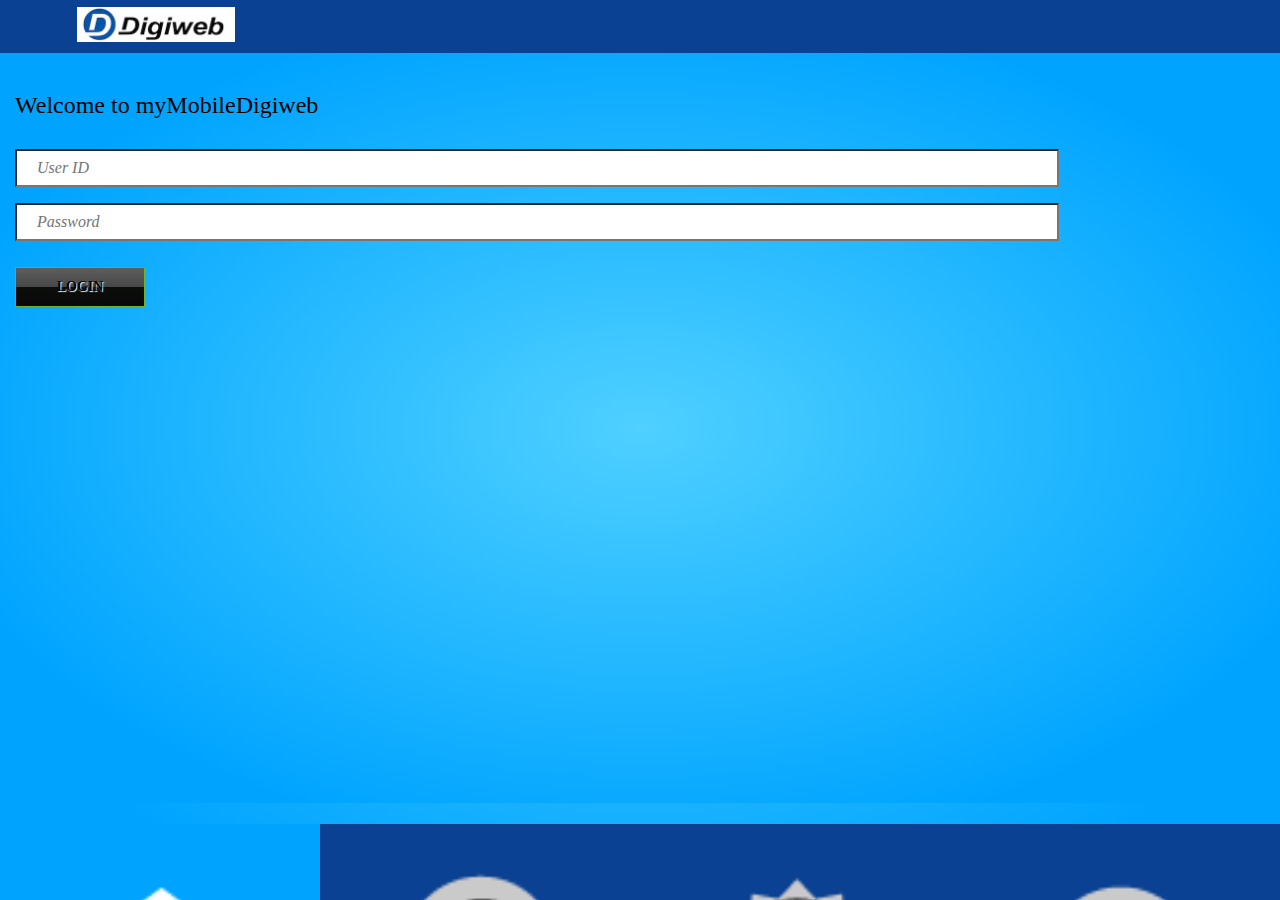
<file: assets/www/index.html>
<!DOCTYPE html>
<html>
    <head>
        <!-- BASIC PAGE SETTINGS -->
        <meta charset="UTF-8">            
        <title>my Mobile DigiWeb</title>            
        <meta name="viewport" content="width=device-width, initial-scale=1.0, maximum-scale=1.0, user-scalable=no;" />
        <meta charset="utf-8">

        <!-- STYLESHEETS -->  
        <!-- jQuery Mobile stylesheet -->
        <link rel="stylesheet" type="text/css" href="js/jquery.mobile-1.0.1.min.css" />
        <!-- <link rel="stylesheet" type="text/css" href="jquery.mobile-1.0a3.min.css" /> -->
        <!-- Standard stylesheet -->
        <link rel="stylesheet" type="text/css" href="style/digiweb_style.css" /> 
        <!-- iPad/iPhone specific css below, add after your main css >
        <link rel="stylesheet" media="only screen and (max-device-width: 1024px)" href="ipad.css" type="text/css" />
        <link rel="stylesheet" media="only screen and (max-device-width: 480px)" href="iphone.css" type="text/css" />
        -->
        <!-- If your application is targeting iOS BEFORE 4.0 you MUST put json2.js from http://www.JSON.org/json2.js into your www directory and include it here -->
        
        <!-- JAVASCRIPT -->
        <!-- Custom button handlers -->
        <script type="text/javascript" charset="utf-8" src="js/digiweb_js.js"></script> 
        <!-- Phonegap JS -->
        <script type="text/javascript" charset="utf-8" src="js/cordova-1.9.0.js"></script>               
        <!-- jQuery standard library -->
        <script src="js/jquery-1.5.min.js" type="text/javascript"></script>
        
        <!-- Overrides -->
        <script type="text/javascript">

            $(document).bind('mobileinit', function(){
                // Place overrides here...
                jQuery.support.cors = true;
                $.mobile.allowCrossDomainPages = true;
                // $('#account_container').load('login_form.html')
                $.mobile.defaultPageTransition = 'none';
                $.mobile.defaultDialogTransition = 'none';
                // $.mobile.useFastClick = true;
                $.mobile.loadingMessage = "please fucking wait...";
            })

        </script>
        
        <!-- jQuery mobile JS library -->
        <script src="js/jquery.mobile-1.0a3.min.js" type="text/javascript"></script>

    </head>
    
    <body onload="armButtons()">
        
        <!-- HOME PAGE: #page1 -->
        <div data-role="page" id="page1" data-theme="a">
            
            <div data-role="header" data-backbtn="false" id="account_header">
                <!-- <h1>My Mobile DigiWeb</h1> -->
                <img src="style/digiweb_logo_01.jpg" class="header-logo">
                <span class="logout-button" id="logout_button"></span>
            </div>
           
            <div data-role="content" class="content-div-account">

                <div id="account_container">

                    <!-- Container for the Login and Account Overview pages -->

                </div>

            </div>
            
            <div data-role="footer" data-position="fixed">
                <div class="ui-grid-c">
                    <!-- <a href="#page1" data-transition="none"> -->
                        <div class="ui-block-a nav-option nav-account nav-account-active nav-active"><span></span></div>
                    <!-- </a> -->
                    <a href="#page2" data-transition="none">
                        <div class="ui-block-b nav-option nav-faq"><span></span></div>
                    </a>
                    <a href="#page3" data-transition="none">
                        <div class="ui-block-c nav-option nav-offers"><span></span></div>
                    </a>
                    <a href="#page4" data-transition="none">
                        <div class="ui-block-c nav-option nav-info"><span></span></div>
                    </a>
                </div>
            </div>
        </div>

        <!-- FAQ: #page2 -->
        <div data-role="page" id="page2" data-theme="a">
            
            <div data-role="header" data-backbtn="false">
                <!-- <h1>FAQ</h1> -->
                <img src="style/digiweb_logo_01.jpg" class="header-logo">

            </div>
            
            <div data-role="content" class="content-div-faq">
                <!-- <div class="content-div-faq"> -->
                    <h3>FAQ</h3>

                    <div data-role="collapsible-set">

                        <div data-role="collapsible" data-theme="b" data-collapsed="false" class="collapsible-faq-item">
                            <h3 class="faq-heading">What if I have no connection?</h3>
                            <p>I'm the collapsible set content for section 1.</p>
                        </div>
                        
                        <div data-role="collapsible" data-theme="b" class="collapsible-faq-item">
                            <h3 class="faq-heading">How can I pay my bills?</h3>
                            <p>I'm the collapsible set content for section 2.</p>
                        </div>

                        <div data-role="collapsible" data-theme="b" class="collapsible-faq-item">
                            <h3 class="faq-heading">Can I speak to the operator?</h3>
                            <p>I'm the collapsible set content for section 2.</p>
                        </div> 

                        <div data-role="collapsible" data-theme="b" class="collapsible-faq-item">
                            <h3 class="faq-heading">Who's in charge here?</h3>
                            <p>I'm the collapsible set content for section 2.</p>
                        </div>

                        <div data-role="collapsible" data-theme="b" class="collapsible-faq-item">
                            <h3 class="faq-heading">Is the internet broken?</h3>
                            <p>I'm the collapsible set content for section 2.</p>
                        </div>

                        <div data-role="collapsible" data-theme="b" data-collapsed="false" class="collapsible-faq-item">
                            <h3 class="faq-heading">How can I pay my bills?</h3>
                            <p>I'm the collapsible set content for section 1.</p>
                        </div>
                        
                        <div data-role="collapsible" data-theme="b" class="collapsible-faq-item">
                            <h3 class="faq-heading">What if I have no connection?</h3>
                            <p>I'm the collapsible set content for section 2.</p>
                        </div>

                        <div data-role="collapsible" data-theme="b" class="collapsible-faq-item">
                            <h3 class="faq-heading">Can I speak to the operator?</h3>
                            <p>I'm the collapsible set content for section 2.</p>
                        </div> 

                        <div data-role="collapsible" data-theme="b" class="collapsible-faq-item">
                            <h3 class="faq-heading">Who's in charge here?</h3>
                            <p>I'm the collapsible set content for section 2.</p>
                        </div>

                    </div>   
                <!-- </div> -->
                               
            </div>
            
            <div data-role="footer" data-position="fixed">
                <div class="ui-grid-c">
                    <a href="#page1" data-transition="none">
                        <div class="ui-block-a nav-option nav-account"><span></span></div>
                    </a>
                    <!-- <a href="#page2" data-transition="none"> -->
                        <div class="ui-block-b nav-option nav-faq nav-faq-active nav-active"><span></span></div>
                    <!-- </a> -->
                    <a href="#page3" data-transition="none">
                        <div class="ui-block-c nav-option nav-offers"><span></span></div>
                    </a>
                    <a href="#page4" data-transition="none">
                        <div class="ui-block-c nav-option nav-info"><span></span></div>
                    </a>
                </div>
            </div>
        </div>

        <!-- Offers: #page3 -->
        <div data-role="page" id="page3" data-theme="a">            
            
            <div data-role="header" data-backbtn="false">                
                <!-- <h1>Latest Offers</h1> -->
                <img src="style/digiweb_logo_01.jpg" class="header-logo">
            </div>
            
            <div data-role="content" class="content-div-offers">                          
                <h3>Latest Offers</h3>
                <p>
                    Lorem ipsum dolor sit amet, consectetur adipisicing elit, sed do eiusmod tempor incididunt ut labore et dolore magna aliqua. Ut enim ad minim veniam, quis nostrud exercitation ullamco laboris nisi ut aliquip ex ea commodo consequat. Duis aute irure dolor in reprehenderit in voluptate velit esse cillum dolore eu fugiat nulla pariatur. Excepteur sint occaecat cupidatat non proident, sunt in culpa qui officia deserunt mollit anim id est laborum.
                </p>
            </div>
            
            <div data-role="footer" data-position="fixed">
                <div class="ui-grid-c">
                    <a href="#page1" data-transition="none">
                        <div class="ui-block-a nav-option nav-account"><span></span></div>
                    </a>
                    <a href="#page2" data-transition="none">
                        <div class="ui-block-b nav-option nav-faq"><span></span></div>
                    </a>
                    <!-- <a href="#page3" data-transition="none"> -->
                        <div class="ui-block-c nav-option nav-offers nav-offers-active nav-active"><span></span></div>
                    <!-- </a> -->
                    <a href="#page4" data-transition="none">
                        <div class="ui-block-c nav-option nav-info"><span></span></div>
                    </a>
                </div>
            </div>
        </div>


        <!-- About: #page4 -->
        <div data-role="page" id="page4" data-theme="a">            
            
            <div data-role="header" data-backbtn="false">                
                <!-- <h1>About</h1> -->
                <img src="style/digiweb_logo_01.jpg" class="header-logo">

            </div>
            
            <div data-role="content" class="content-div-about">                          
                <h3>About</h3>
                <p>
                    Lorem ipsum dolor sit amet, consectetur adipisicing elit, sed do eiusmod tempor incididunt ut labore et dolore magna aliqua. Ut enim ad minim veniam, quis nostrud exercitation ullamco laboris nisi ut aliquip ex ea commodo consequat. Duis aute irure dolor in reprehenderit in voluptate velit esse cillum dolore eu fugiat nulla pariatur. Excepteur sint occaecat cupidatat non proident, sunt in culpa qui officia deserunt mollit anim id est laborum.
                </p>
            </div>
            
            <div data-role="footer" data-position="fixed">
                <div class="ui-grid-c">
                    <a href="#page1" data-transition="none">
                        <div class="ui-block-a nav-option nav-account"><span></span></div>
                    </a>
                    <a href="#page2" data-transition="none">
                        <div class="ui-block-b nav-option nav-faq"><span></span></div>
                    </a>
                    <a href="#page3" data-transition="none">
                        <div class="ui-block-c nav-option nav-offers"><span></span></div>
                    </a>
                    <!-- <a href="#page4" data-transition="none"> -->
                        <div class="ui-block-c nav-option nav-info nav-info-active nav-active"><span></span></div>
                    <!-- </a> -->
                </div>
            </div>
        </div>

    </body>
</html>
</file>
<file: assets/www/style/digiweb_style.css>
/*
* Color shceme:
* Lightest blue - rgb(30, 194, 255) - 1EC2FF
* Main blue - rgb(0,164,255) - 00A4FF
* Dark Blue - rgb(0,134,225) - 0086E1
* Digiweb Styles:
* dark blue rgb(10,65,146)
* darker green rgb(107,167,51)
* lighter green rgb(107,184,54)
* green outline rgb(107,178,53)
*/

@font-face {
    /*font-family: myAvenir;*/
    /*src: url("..style/fonts/BigCaslon.ttf");*/
}

* {
    font-family: Avenir !important;
    text-shadow: none;  
}

body {
    background: black !important;
    /*backsground: rgb(0,164,255) !important;*/
}

[data-role=header] {
    background: rgb(10,65,146)  !important;
    border: none;
    /*box-shadow: 0px 0px 5px 3px rgb(0,135,235) !important;*/
}

[data-role=page]{
    height: 100% !important;
    position:relative !important;
    /*background-color: black !important;*/
    /*background: rgb(0,164,255) !important;*/
    background: #4fd0ff;
    background: -moz-radial-gradient(center, ellipse cover,  #4fd0ff 0%, #00a4ff 80%);
    background: -webkit-gradient(radial, center center, 0px, center center, 100%, color-stop(0%,#4fd0ff), color-stop(80%,#00a4ff));
    background: -webkit-radial-gradient(center, ellipse cover,  #4fd0ff 0%,#00a4ff 80%);
    background: -o-radial-gradient(center, ellipse cover,  #4fd0ff 0%,#00a4ff 80%);
    background: -ms-radial-gradient(center, ellipse cover,  #4fd0ff 0%,#00a4ff 80%);
    background: radial-gradient(ellipse at center,  #4fd0ff 0%,#00a4ff 80%);
    filter: progid:DXImageTransform.Microsoft.gradient( startColorstr='#4fd0ff', endColorstr='#00a4ff',GradientType=1 );
    /*background: white;*/
}


[data-role=footer]{
    bottom:0;
    position:absolute !important;
    top: auto !important;
    width:100%;
    background: transparent !important;
    background: rgb(0,164,255) !important;
    border: none;
}

[data-role=content]{
    /*background: rgb(0,164,255) !important;*/
    background: #4fd0ff;
    background: -moz-radial-gradient(center, ellipse cover,  #4fd0ff 0%, #00a4ff 80%);
    background: -webkit-gradient(radial, center center, 0px, center center, 100%, color-stop(0%,#4fd0ff), color-stop(80%,#00a4ff));
    background: -webkit-radial-gradient(center, ellipse cover,  #4fd0ff 0%,#00a4ff 80%);
    background: -o-radial-gradient(center, ellipse cover,  #4fd0ff 0%,#00a4ff 80%);
    background: -ms-radial-gradient(center, ellipse cover,  #4fd0ff 0%,#00a4ff 80%);
    background: radial-gradient(ellipse at center,  #4fd0ff 0%,#00a4ff 80%);
    filter: progid:DXImageTransform.Microsoft.gradient( startColorstr='#4fd0ff', endColorstr='#00a4ff',GradientType=1 );
    /*background: white;*/
    height: 80%;
    overflow: hidden;
}

[data-role=button]{
    border-radius: 5px;
}

[data-role=button] span {
    border-radius: 5px;
}

input {
    /*border: 2px solid rgb(10,65,146);
    border-radius: 4px;*/
    background: black !important;
    box-shadow: 0px 0px 8px gray inset !important;
}

/**************************************** DATA-ROLE="CONTENT" ********************************************/

.content-div-account {

}

.content-div-faq {
/*    position: relative;
    width: 100%;
    height: 85%;*/
    overflow: scroll;
}

.content-div-offers {

}

.content-div-info {

}

/**************************************** COLLAPSIBLE ********************************************/

.collapsible-faq-item {
    /*border-style: none;*/
}

.collapsible-faq-item * {
    /*background-color: #0086E1 !important;*/
}

.ui-collapsible-content, .ui-collapsible-content p {
    background-color: transparent !important;
}

.collapsible-faq-item span.ui-btn {
    /*display: none;*/
}

.faq-heading * {
    font-weight: normal !important;
}

/************************************/

.payment-container {
    height: 120%;
}

.header-logo {
    margin-left: 70px;
    /*left: 50%;*/
    padding: 7px;
    height: 35px;

}

/*.account_container {
    height:100%;
}*/

/*.payment-button {
    font-size: 10px;
    height:50px;
    padding: 4px;
    background-image: url('1account-grey_btn.png');
}*/

/**************************************** BUTTONS & FORM ELEMENTS ********************************************/

.login-button, .payment-button, .submit-payment {
    font-size: 14px;
    font-weight: bold;
    height:40px;
    width: 130px;
    border: solid 0px silver;
    color: black;
    border-radius:5px;
    -moz-border-radius:5px;
    border-radius:0px;
    -moz-border-radius:0px;
    background: -moz-linear-gradient(top, rgb(107,184,54) 0%, rgb(107,167,51) 100%);
    background: -webkit-gradient(linear, left top, left bottom, color-stop(0%,#5E5E5E), color-stop(51%,#474747), color-stop(51%,#0a0e0a), color-stop(100%,#0a0809));
    border: 1px solid rgb(107,178,53);
    /*background: #0086E1;*/
    /*text-shadow: 0px 0px 5px gray;*/
    font-family: Avenir !important;
    text-transform: uppercase;
    text-shadow: 1px 1px 1px white;
    /*font-weight: normal;*/
    /*border-top: solid 1px rgb(60, 234, 255); 
    border-right: solid 1px rgb(00, 134, 195);
    border-bottom: solid 1px rgb(00, 134, 195);
    border-left: solid 1px rgb(60, 234, 255);*/
}

.payment-button {
    width: 100%;
}

.payment-button:active, .login-button:active, .submit-payment:active {
    color: #0a0809;
    color: gainsboro;
    /*text-shadow: 0px 0px 2px black;*/
    background: -moz-linear-gradient(top, rgb(77,154,24) 0%, rgb(107,184,54) 100%);
    background: -webkit-gradient(linear, left bottom, left top, color-stop(0%,#5E5E5E), color-stop(100%,#0a0809));
    /*background: rgb(0, 135, 225);*/
    /*text-shadow: 0px 0px 5px gray;*/
}

.login-button {
    margin-top: 10px;
}

#make_payment {
    height: 200% !important;
}

/*.submit-button {
    border-radius: 5px !important;
    color: green !important;
    float:right;
}*/

/*input, .ui-btn, .ui-btn span {
    border-radius: 0px !important;
}*/

input {
}

input, input:focus {

}

select {
    background: rgb(30, 194, 255) !important;
    color: black !important;
}

/**************************************** NAV OPTION ********************************************/

.nav-option {
    height: 70px;
    text-align: center;
    background-size: 100%;
    background-repeat: no-repeat;
    /*border: 1px solid white;*/
    background: -moz-linear-gradient(bottom, #5E5E5E 0%, #0a0809 100%);
    background: -webkit-gradient(linear, left bottom, left top, color-stop(0%,#5E5E5E), color-stop(100%,#0a0809));
    background: rgb(0, 134, 195);
    background: rgb(10,65,146);
    border-top: 6px solid rgb(10,65,146);
    background-repeat: no-repeat;
    background-size: 100%;
    
    /*border-left-width: 1px;*/
    /*border-style: solid;*/
    /*border-color: gray;*/
}

.nav-option span {
    float: right;
    height: 100%;
    width: 100%;
   /* border-right: 1px solid gray;
    border-left: 1px solid black;*/

    /*background: url("../js/images/icons-36-white.png") no-repeat;*/
    /*background-position: -576px 50%;*/
}

/*.nav-option:hover {
    background-color: gainsboro;
}*/

.nav-active {
    /*background: transparent;*/
    background-color: #00A4FF !important;
    border-top: 6px solid #00A4FF;
    /*background-color: black;*/
    /*background: black !important;*/
}

.nav-account {
    background-image: url('../assets/navbar/mybalance_grey.png');
}

.nav-faq {
    background-image: url('../assets/navbar/faq_grey.png');
}

.nav-offers {
    background-image: url('../assets/navbar/offers_grey.png');
}

.nav-info {
    background-image: url('../assets/navbar/about_grey.png');
}

.nav-account-active {
    background-image: url('../assets/navbar/mybalance_white.png');
    /*background: rgb(0,164,255);*/
    /*background: black;*/
}

.nav-faq-active {
    background-image: url('../assets/navbar/faq_white.png');
    /*background: rgb(0,164,255);*/
    /*background: black;*/
}

.nav-offers-active {
    background-image: url('../assets/navbar/offers_white.png');
    /*background: rgb(0,164,255);*/
    /*background: black;*/
}

.nav-info-active {
    background-image: url('../assets/navbar/about_white.png');
    /*background: rgb(0,164,255);*/
    /*background: black;*/
}

.balance-amount {
    text-align: center;
}

/******************** ACCOUNT OVERVIEW PAGE *************************/
.page-title-heading {
    margin: 0px 0px;
    font-size: 20px;
}

.account-username {
    font-size: 14px;
}

.account-overview-table {
    width: 100%;
    padding: 1px 0px;
}

.account-overview-table th {
    border-bottom: 0px solid #0086C3; /* NEED TO INSERT DARK BLUE HERE */
    border-bottom: 0px solid #0086C3; /* NEED TO INSERT DARK BLUE HERE */
}

.current-balance {
    /*background: #1EC2FF;  NEED TO INSERT DARK BLUE HERE */
    border-top: 1px solid #0086E1;
    border-top: 1px solid gainsboro;
    border-bottom: 1px solid #0086E1;
    border-bottom: 1px solid gainsboro;
    font-weight: bold;
    font-size: 20px;
    padding: 6px 3px;
    margin: 40px 0px;
}

.last-payment * {
    padding: 0px;
    color: black;
    color: gainsboro;
    font-size: 14px;
}

.next-payment * { /*this is probably not going to be used and can probably be ditched*/
    padding: 0px;
    color: black;
    color: gainsboro;
    font-size: 11px;
}

.table-align-left {
    text-align: left;
}

.table-align-right {
    text-align: right;
}

.payment-button-container {
    margin: 20px 0px;
}

.logout-button {
    height: 25px;
    width: 18px;
    float: right;
    margin-right: 13px;
    margin-top: 10px;
    font-size: 14px;
    /*height:20px;*/
    padding: 3px 7px;
    /*border: solid 1px #2E2E2E;*/
    color: #eee;
    /*border-radius:5px;*/
    /*-moz-border-radius:5px;*/
    /*background: -moz-linear-gradient(top, #5E5E5E 0%, #474747 51%, #0a0e0a 51%, #0a0809 100%);
    background: -webkit-gradient(linear, left top, left bottom, color-stop(0%,#5E5E5E), color-stop(51%,#474747), color-stop(51%,#0a0e0a), color-stop(100%,#0a0809));
    background: black;*/
    background: url("../assets/logout.png") no-repeat;
    background-size: 100%;
    text-shadow: 0px 0px 5px gray;
    display: none;
}

.welcome-note {
    font-size: 24px;
    text-shadow: none !important;
    font-family: Avenir;
    margin-bottom: 30px;
    color: black;

}

/********** PAYMENT FORM *********/

.accordion-container {
    /*background: rgb(30, 194, 255);*/
    margin-top: 8px;    
    line-height: 1.6;
    /*border-top: 1px solid white;
    border-right: 1px solid black;
    border-bottom: 1px solid black;
    border-left: 1px solid white;*/
    border-radius: 4px;
}

.ac-card {

}

.ac-expiry {
    width: 90%;
}

.accordion-parent {
    background: #0086E1;
    padding: 5px 5px;
}

.accordion-child {
    background: #0086E1;
    display: none;
    position:absolute;
    min-width: 27%;
    z-index: 5;
}

.accordion-li {
    padding: 9px 5px 8px;
    display: block;
    text-align: center;
    border-top: 1px solid rgb(0,164,255);
    /*border-bottom: 1px solid black;*/
}

.expiry-cols {
    display: block;
    list-style: disc inside none;
}

.drop-menu-icon {
    margin-top: 3px;
    float:right;
    height: 18px;
    width: 18px;
    background: url("../js/images/icons-18-white.png") no-repeat;
    background-position: -216px 50%;
    /*background-size: 50%;*/
}

.dmi-expanded {
    background-position: -181px 50%;
}


.login-textbox, .payment-textbox {
    width: 80%;
    background: rgb(255,255,255) !important;
    font-size: 16px;
    font-style: italic;
    outline: none;
    /*border-style: none;*/
    padding: 8px 20px;
    color: #7F7F7F;
    text-shadow: none;
}

.confirm-payment-note {
    text-align: center;
    font-style: italic;
}

.confirm-payment-note span {
    font-weight: bold;
}

.input-label{
    width: 100%;
    color: white;
    margin-top: 17px;
    margin-bottom: 4px;
}

.input-div {
    width: 100%;
}

.input-div select {
    width: 80%;
    -webkit-appearance: none;
    -moz-appearance: none;
}

.span32 {
    float: left;
    width: 32%;
}

.span35 {
    float: left;
    width: 35%;    
}

.span65 {
    float: left;
    width: 65%;
}
</file>
